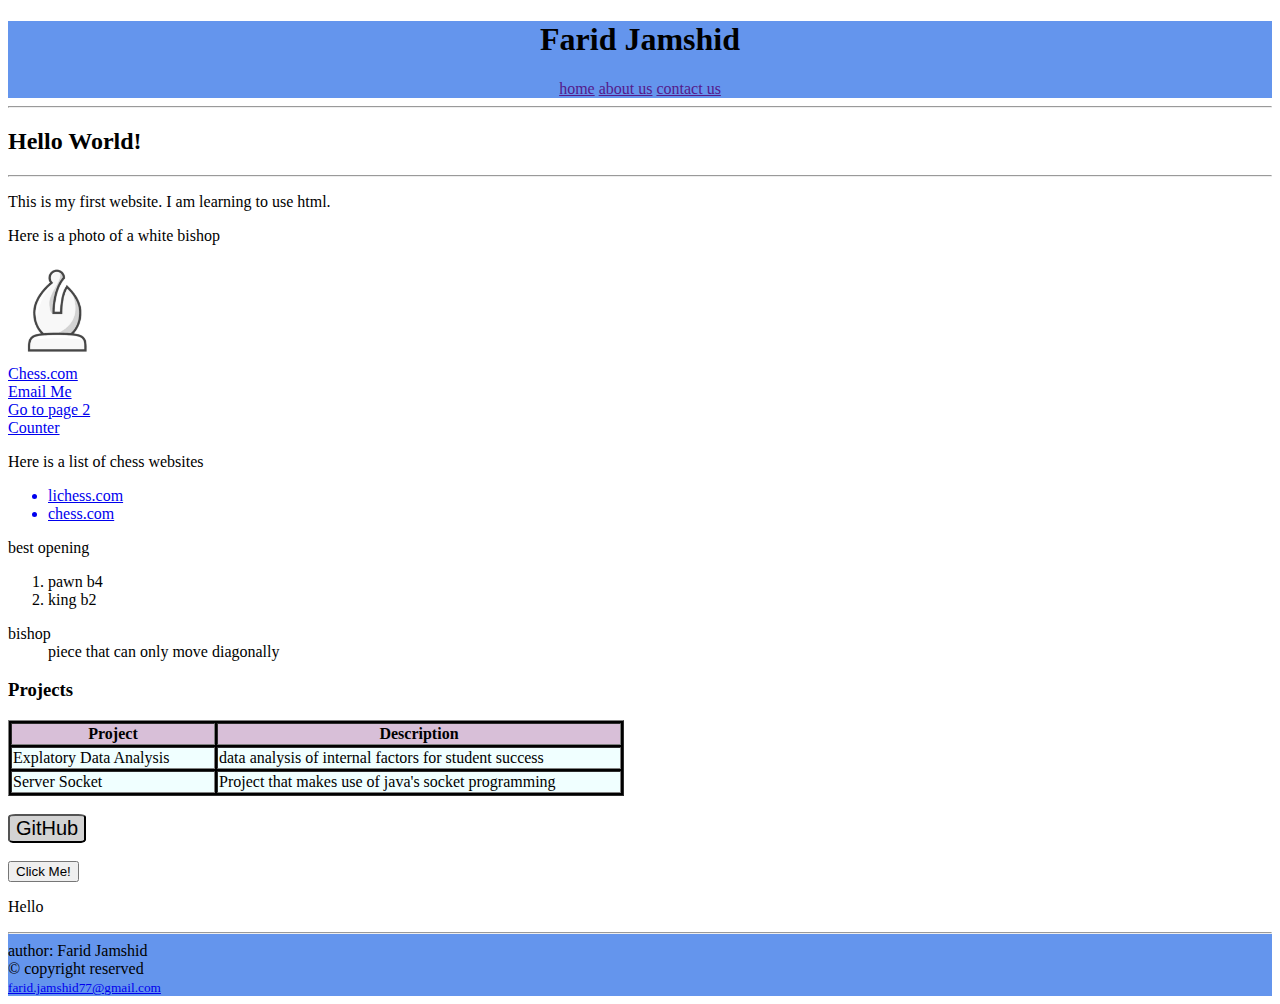
<file: index.html>
<!DOCTYPE html>

<html>
    <head>
        <title>My First Website</title>
    </head>
    <body>
        <header style="background-color:cornflowerblue" align="center">
            <h1>Farid Jamshid</h1>
            <div>
                <a href="">home</a>
                <a href="">about us</a>
                <a href="">contact us</a>
            </div>
        </header>
        <hr>
        <h2>Hello World!</h2>
        <hr>
        <p>
            This is my first website. I am learning to use html.
        </p>
        <p>
            Here is a photo of a white bishop
        </p>
        <a href="https://www.chess.com/terms/chess-bishop" target="_blank">
            <img src="/images/LightBishop.webp" height="100" width="100" alt="Image of a White Bishop" title="White bishop">
        </a>
        <br>
        <a href="https://www.chess.com" target=_blank title="This takes you to Chess.com">
            Chess.com
        </a>
        <br>
        <a href="mailto::fake123@gmail.com" target=_self title = "Email Me">
           Email Me 
        </a>
        <br>
        <a href="page2.html" target=_self title="Visit Page 2">
            Go to page 2
        </a>
        <br>
        <a href="counter.html" target="_self" title="Take Me to the Counter">
            Counter
        </a>
        <p>
            Here is a list of chess websites
        </p>
        <ul>
            <a href="https://lichess.com" target="_self" title="visit lichess.com">
                <li>lichess.com</li>
            </a>
            <a href="https://chess.com" target="_self" title="visit chess.com">
                <li>chess.com</li>
            </a>
        </ul>
        <p>best opening</p>
        <ol>
            <li>pawn b4</li>
            <li>king b2</li>
        </ol>
        <dl>
            <dt>bishop</dt>
            <dd>piece that can only move diagonally</dd>
        </dl>
        <h3>Projects</h3>
        <table border="1" style="background-color:black">
            <tr align="center" style="background-color:thistle">
                <th width="200">Project</th>
                <th width="400">Description</th>
            </tr>
            <tr style="background-color:azure">
                <td>Explatory Data Analysis</td>
                <td>data analysis of internal factors for student success</td>
            </tr>
            <tr style="background-color:azure">
                <td>Server Socket</td>
                <td>Project that makes use of java's socket programming</td>
            </tr>
        </table>
        <br>
        <a href="https://github.com/Farid-Jam" target="_blank" title="Visit my GitHub">
            <button style="font-size:20px; background-color: lightgray; color:black; border-radius: 10%">GitHub</button>
        </a>
        <br>
        <br>
        <button onclick="doSomething()">Click Me!</button>
        <p id="greeting">Hello</p>
        <script>
            function doSomething(){
                document.getElementById("greeting").innerHTML = "Goodbye"
            }
        </script>
        <footer style="background-color:cornflowerblue">
            <hr>
            author: Farid Jamshid<br>
            &copy; copyright reserved<br>
            <small><a href="mailto::farid.jamshid77@gmail.com">farid.jamshid77@gmail.com</a></small>
        </footer>
    </body>
</html>
</file>
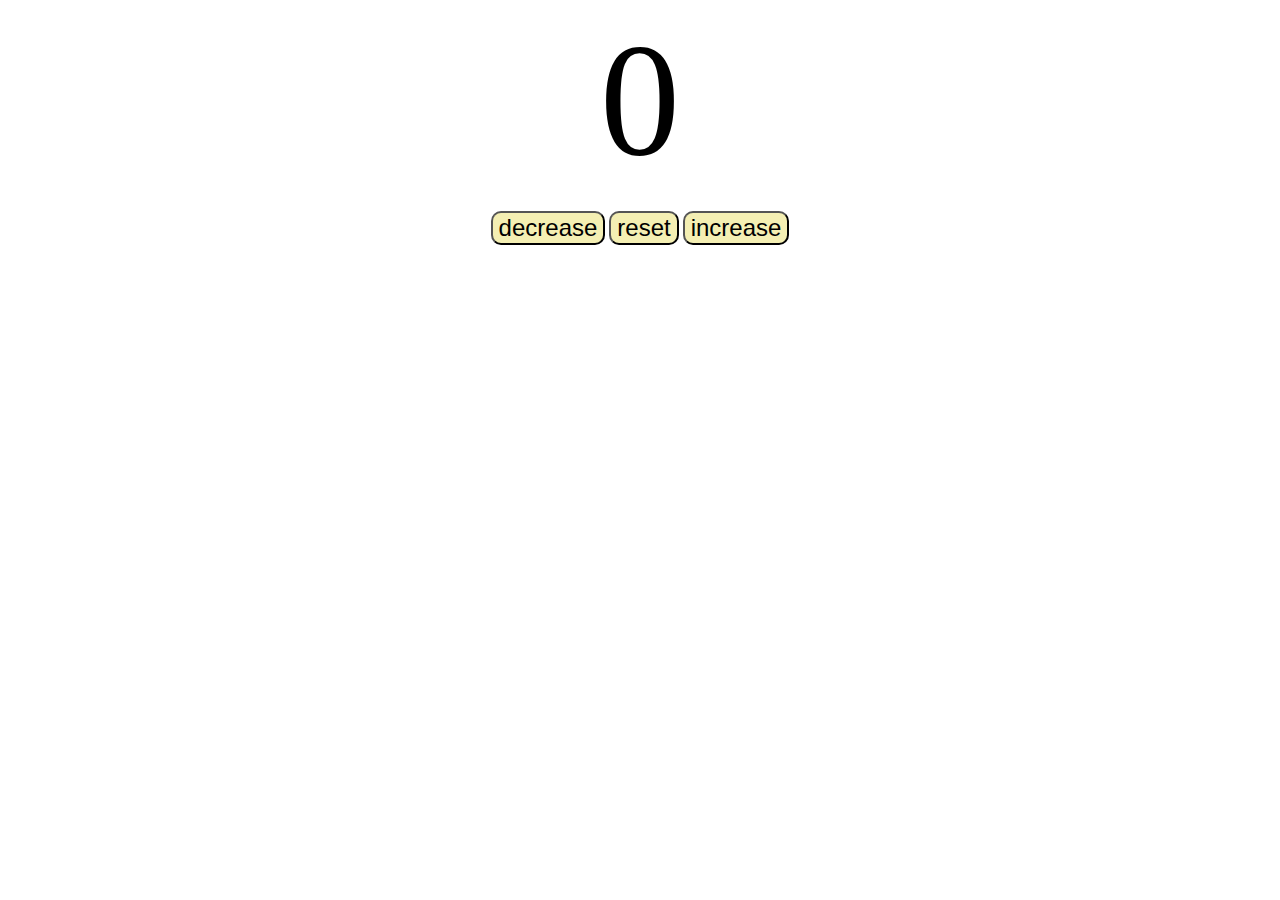
<file: counter.html>
<!DOCTYPE html>
<html lang="en">
<head>
    <meta charset="UTF-8">
    <meta name="viewport" content="width=device-width, initial-scale=1.0">
    <title>Calculator</title>
    <link rel="stylesheet" href="style.css">
</head>
<body>
    <label id="count">0</label><br>
    <div id="buttonsContainer">
        <button class="buttons" id="decrease">decrease</button>
        <button class="buttons" id="reset">reset</button>
        <button class="buttons" id="increase">increase</button>
    </div>
    <script src="counter.js"></script>
</body>
</html>
</file>
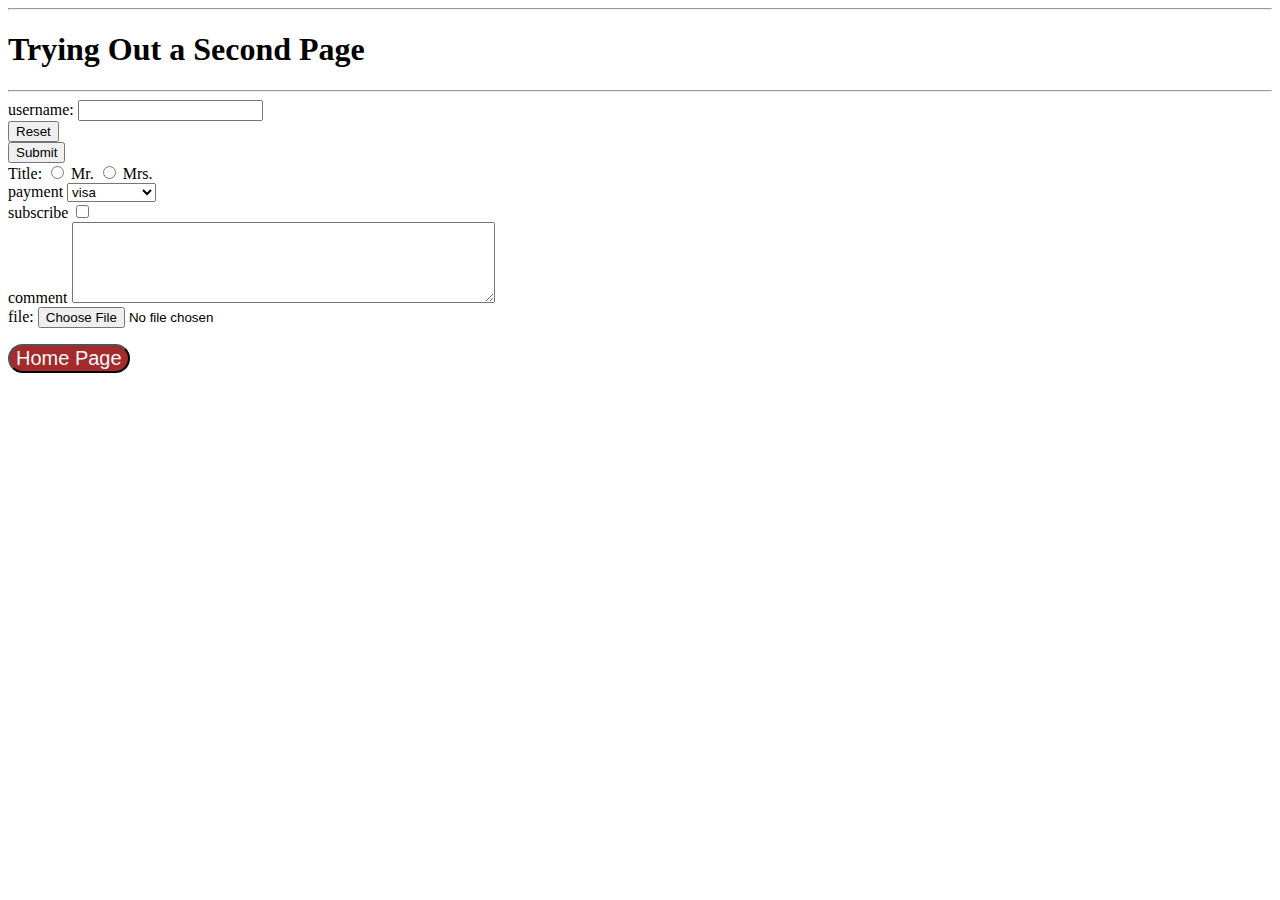
<file: page2.html>
<!DOCTYPE html>
<head>
    <title>My Second Page</title>
    <body>
        <hr>
        <h1>Trying Out a Second Page</h1>
        <hr>
        <form action="index.php" method="POST" enctype="multipart/form-data">
            <label for="username">username:</label>
            <input type="text" id="username" placerholder="type a username"required>
            <br>
            <input type="reset">
            <br>
            <input type="submit">
            <br>
            <label for="Title">Title: </label>
            <input type="radio" id="Mr." value="Mr.">
            <label for="Mr.">Mr.</label>
            <input type="radio" id="Mrs." value="Mrs.">
            <label for="Mrs.">Mrs.</label>
            <br>
            <label for="payment">payment</label>
            <select id="payment">
                <option value="visa">visa</option>
                <option value="mastercard">mastercard</option>
            </select><br>
            <label>subscribe</label>
            <input type="checkbox"><br>
            <label for="comment">comment</label>
            <textarea id="comment" rows="5" cols="50"></textarea><br>
            <label for="file">file: </label>
            <input type="file" id="file" accept="image/png">
        </form>
        <p>
            <a href="index.html">
                <button style="background-color:brown; color:aliceblue; font-size: 20px; border-radius: 20px;">
                    Home Page
                </button>
            </a>
        </p>
    </body>
</head>
</file>
<file: style.css>
#count{
    display: block;
    text-align: center;
    font-size: 10em;
    font-family: 'Times New Roman', Times, serif
}

#buttonsContainer{
    text-align: center;
}

.buttons{
    padding: 10px, 20px;
    background: #f4efb3;
    font-size: 1.5em;
    border-radius: 10px;
    cursor: pointer;
    transition: background-color 0.25s;
}

.buttons:hover{
    background-color: rgb(190, 183, 34)
}
</file>
